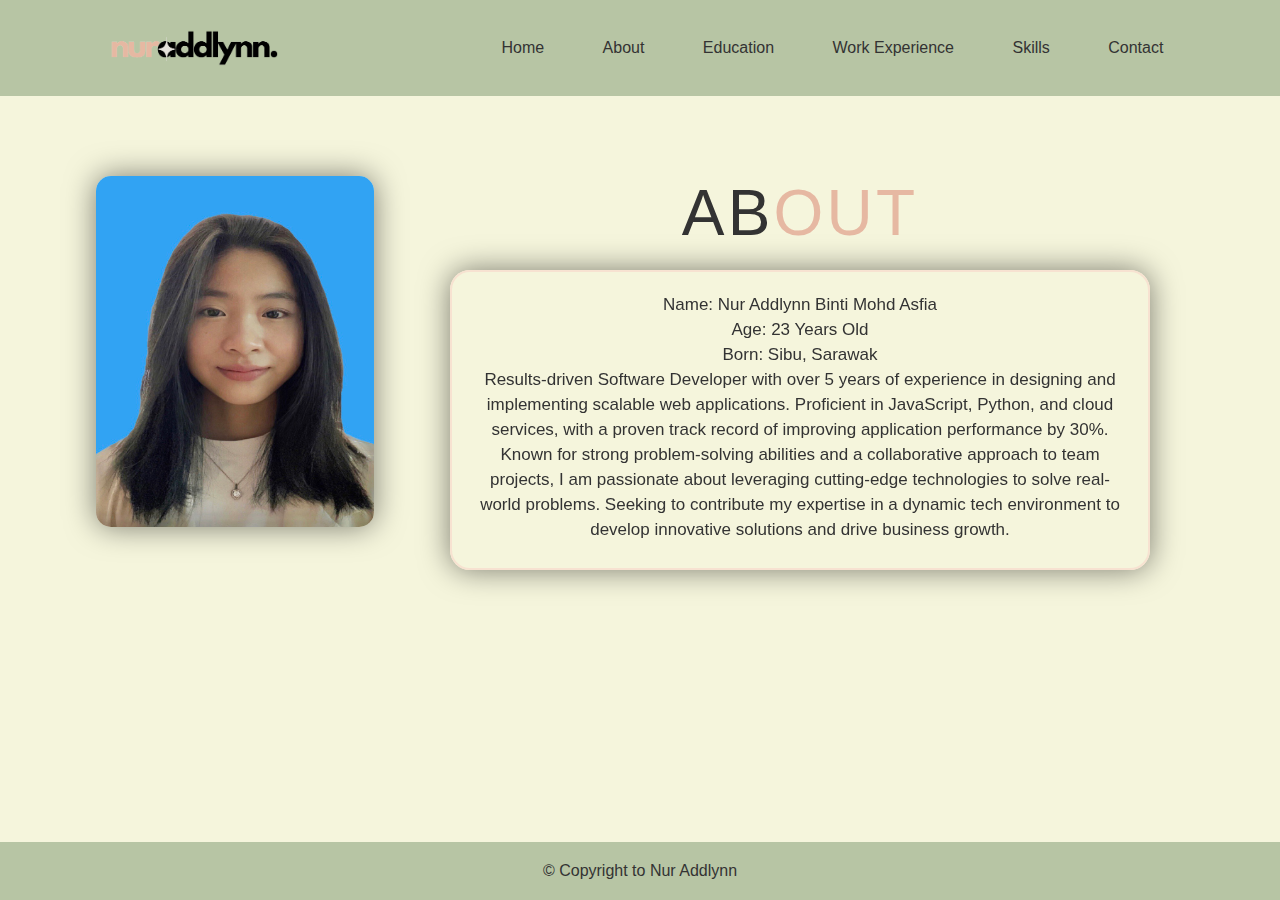
<file: about.html>
<!DOCTYPE html>
<html lang="en">
<head>
    <meta charset="UTF-8">
    <meta http-equiv="X-UA-Compatible" content="IE-edge">
    <meta name="viewport" content="width=device-width, intital-scale=1.0">
    <title>E-resume</title>
    <link rel="stylesheet" href="style.css">    
</head>
<body>

    <header>
        <div class="container">
            <nav>
                <a href="student.html">
                    <img src="picture/3.png" class="logo" alt="Logo">
                </a>
                 <ul>
                    <li><a href="index.html">Home</a></li>
                    <li><a href="about.html">About</a></li>
                    <li><a href="education.html">Education</a></li>
                    <li><a href="workexperience.html">Work Experience</a></li>
                    <li><a href="skills.html">Skills</a></li>
                    <li><a href="contact.html">Contact</a></li>
                </ul>
            </nav>
        </div>
    </header>

    <div id="about">
        <div class="row">
            <div class="about-col-1">
                <img src="picture/myphoto.jpg.jpg">
            </div>
            <div class="about-col-2">
                <h1 class="section-title">Ab<span>out</span></h1>
                <p>Name: Nur Addlynn Binti Mohd Asfia
                <br>Age: 23 Years Old
                <br>Born: Sibu, Sarawak
                <br>Results-driven Software Developer with over 5 years of experience in designing and implementing scalable web applications. Proficient in JavaScript, Python, and cloud services, with a proven track record of improving application performance by 30%. Known for strong problem-solving abilities and a collaborative approach to team projects, I am passionate about leveraging cutting-edge technologies to solve real-world problems. Seeking to contribute my expertise in a dynamic tech environment to develop innovative solutions and drive business growth.</p>

            </div>
        </div>
    </div>

    <footer>
        <div class="footer">
            <p>&#169; Copyright to Nur Addlynn</p>
        </div>
    </footer>



</body>
</file>
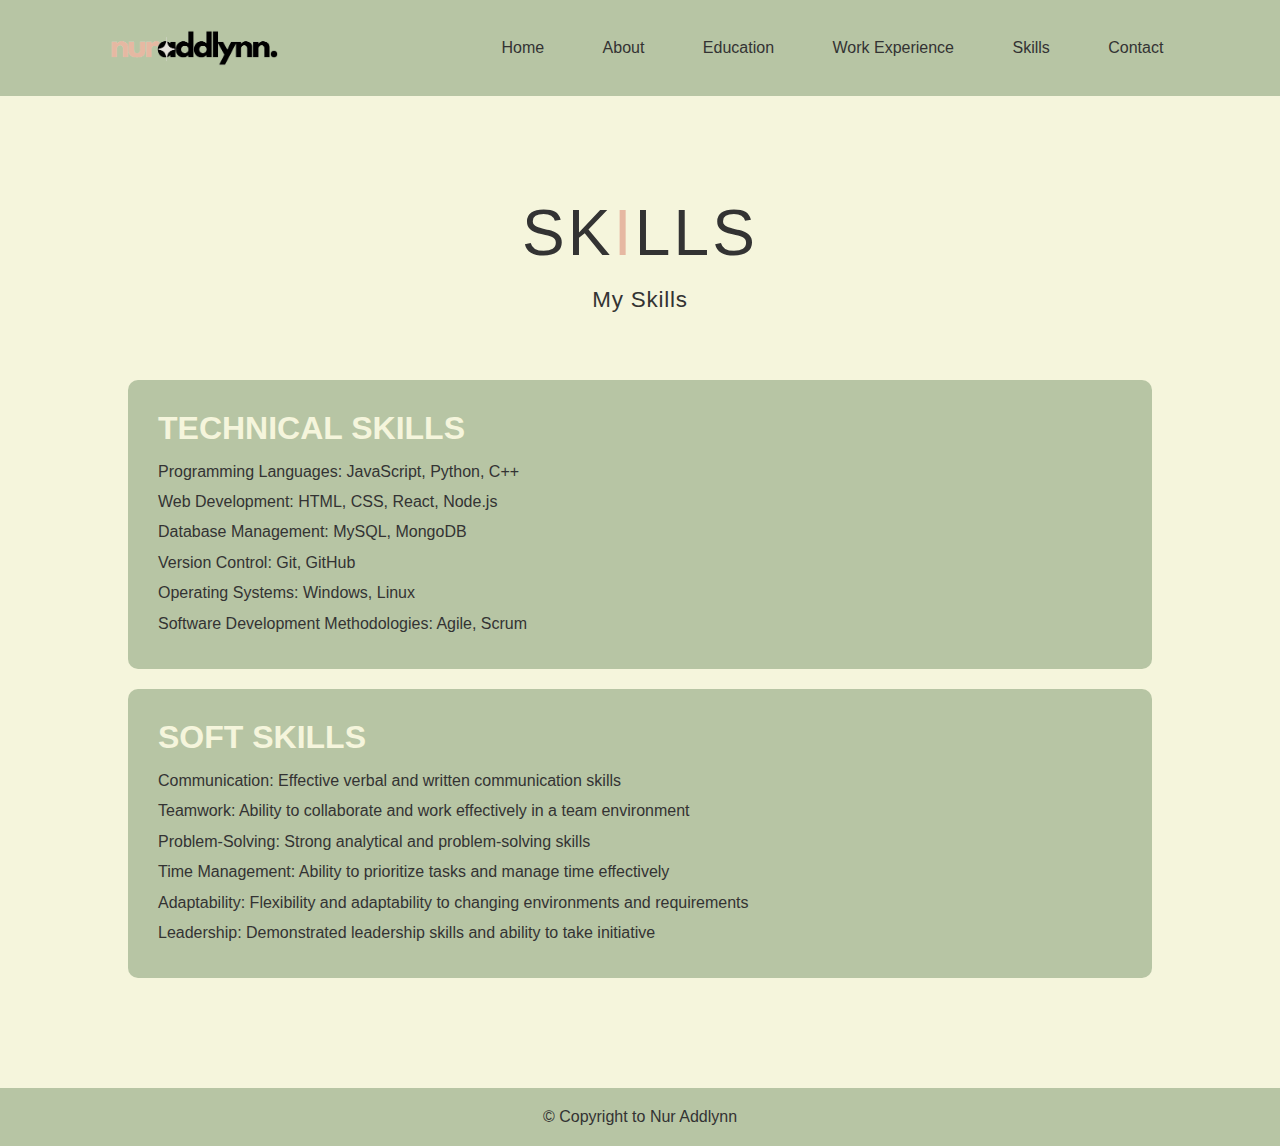
<file: skills.html>
<!DOCTYPE html>
<html lang="en">
<head>
    <meta charset="UTF-8">
    <meta http-equiv="X-UA-Compatible" content="IE-edge">
    <meta name="viewport" content="width=device-width, intital-scale=1.0">
    <title>E-resume</title>
    <link rel="stylesheet" href="style.css">    
</head>
<body>

    <header>
        <div class="container">
            <nav>
                <a href="student.html">
                    <img src="picture/3.png" class="logo" alt="Logo">
                </a>
                 <ul>
                    <li><a href="index.html">Home</a></li>
                    <li><a href="about.html">About</a></li>
                    <li><a href="education.html">Education</a></li>
                    <li><a href="workexperience.html">Work Experience</a></li>
                    <li><a href="skills.html">Skills</a></li>
                    <li><a href="contact.html">Contact</a></li>
                </ul>
            </nav>
        </div>
    </header>

<div id="skills">
    <div class="skills container">
        <div class="skills-top">
            <h1 class="section-title">Sk<span>i</span>lls</h1>
            <p class="subhead">My Skills</p>
        </div>
            <div class="skills-bottom">
                <div class="skills-item">
                    <h2>Technical Skills</h2>
                    <p>
                        Programming Languages: JavaScript, Python, C++<br>
                        Web Development: HTML, CSS, React, Node.js<br>
                        Database Management: MySQL, MongoDB<br>
                        Version Control: Git, GitHub<br>
                        Operating Systems: Windows, Linux<br>
                        Software Development Methodologies: Agile, Scrum<br>
                    </p>
                </div>
            </div>

            <div class="skills-bottom">
                <div class="skills-item">
                    <h2>Soft Skills</h2>
                    <p>
                        Communication: Effective verbal and written communication skills<br>
                        Teamwork: Ability to collaborate and work effectively in a team environment<br>
                        Problem-Solving: Strong analytical and problem-solving skills<br>
                        Time Management: Ability to prioritize tasks and manage time effectively<br>
                        Adaptability: Flexibility and adaptability to changing environments and requirements<br>
                        Leadership: Demonstrated leadership skills and ability to take initiative<br>
                    </p>
                </div>
            </div>
    </div>
</div>

    <footer>
        <div class="footer">
            <p>&#169; Copyright to Nur Addlynn</p>
        </div>
    </footer>


</body>
</file>
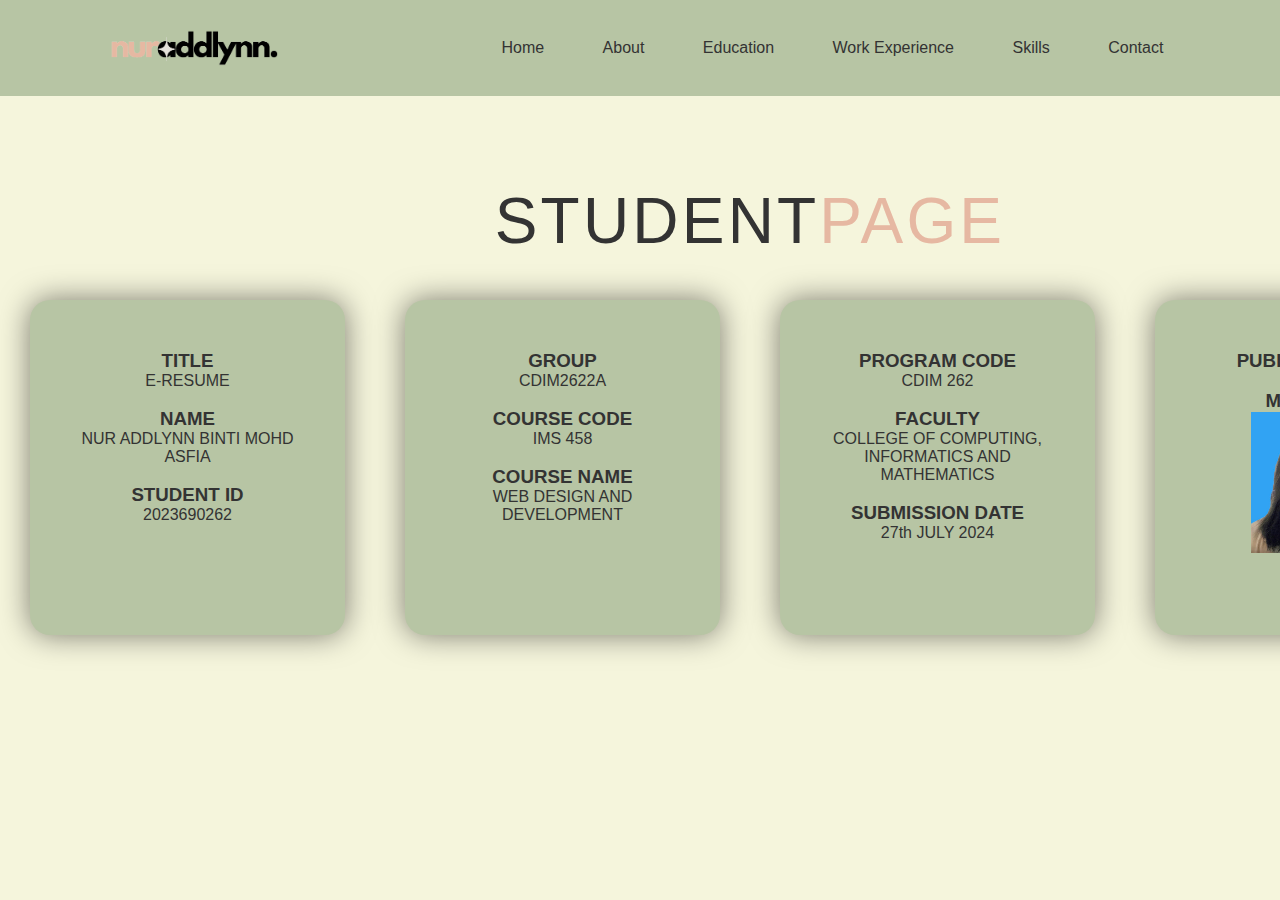
<file: student.html>
<!DOCTYPE html>
<html lang="en">
<head>
    <meta charset="UTF-8">
    <meta name="viewport" content="width=device-width, initial-scale=1.0">
    <title>Student Page</title>
    <link rel="stylesheet" href="style.css">
    <style>
        .myself{
        width: 50%;
        height: 60%;
       }
    </style>
</head>
<body>
    <header>
        <div class="container">
            <nav>
                <a href="student.html">
                    <img src="picture/3.png" class="logo" alt="Logo">
                </a>
                <ul>
                    <li><a href="index.html">Home</a></li>
                    <li><a href="about.html">About</a></li>
                    <li><a href="education.html">Education</a></li>
                    <li><a href="workexperience.html">Work Experience</a></li>
                    <li><a href="skills.html">Skills</a></li>
                    <li><a href="contact.html">Contact</a></li>
                </ul>
            </nav>
        </div>
    </header>
<div class="studentpage">
    <div class="title">
        <h1 class="section-title">Student<span>Page</span></h1>
    </div>

<div class="box">
    <div class="content-student">
    <h3>TITLE</h3>
    <p>E-RESUME</p>
    <br>
    <h3>NAME</h3>
    <p>NUR ADDLYNN BINTI MOHD ASFIA</p>
    <br>
    <h3>STUDENT ID</h3>
    <p>2023690262</p>
    <br>
    </div>

    <div class="content-student">
    <h3>GROUP</h3>        
    <p>CDIM2622A</p>
    <br>
    <h3>COURSE CODE</h3>
    <p>IMS 458</p>
    <br>
    <h3>COURSE NAME</h3>
    <p>WEB DESIGN AND DEVELOPMENT</p>
    <br>
    </div>

    <div class="content-student">
    <h3>PROGRAM CODE</h3>
    <p>CDIM 262</p>
    <br>
    <h3>FACULTY</h3>
    <p>COLLEGE OF COMPUTING, INFORMATICS AND MATHEMATICS</p>
    <br>
    <h3>SUBMISSION DATE</h3>
    <p>27th JULY 2024</p>
    <br>
    </div>

    <div class="content-student">
    <h3>PUBLISHED URL</h3>
    <p></p>
    <br>
    <h3>MY IMAGE</h3>
    <img src="picture/myphoto.jpg.jpg" class="myself">
    </div>
</div>
</div>

</body>
</html>
</file>
<file: style.css>
*{
    margin: 0;
    padding: 0;
    font-family: 'Lato', sans-serif;
    box-sizing: border-box;
}
body{
    background: #F5F5DC;
    color: #333333;
    display: flex;
    flex-direction: column;
    height: 100%;
}
#header{
    width: 100%;
    height: 100vh;
}
.container{
    padding: 10px 7%;
    background-color: #B7C5A4;
}

nav{
    display: flex;
    align-items: center;
    justify-content: space-between;
    flex-wrap: wrap;
}

.logo{
    width: 200px;
}

nav ul li{
    display: inline-block;
    list-style: none;
    margin: 0px 20px;
}

nav ul li a{
    padding: 6px 7px;
    color: #333333;
    text-decoration: none;
    font-size: 16px;
    position: relative;
    width: 50%;
    border-radius: 20px;
}

nav ul li a:hover{
    background: #F5F5DC;
    color: #333333;
}
.header-text{
    width: 100%;
    position: absolute;
    top: 50%;
    left: 0;
    transform: translateY(-50%);
    text-align: center;
    color: #333333;    
}
.header-text h1{
    font-size: 40px;
    margin-top: 80px;
}
.header-text p{
    margin: 20px auto;
    font-weight: 100px;
    line-height: 25px;
}
.header-text p span{
    color: #E6B8A2
}

.video-section{
    text-align: center;
    margin-top: 600px;
    margin-bottom: 150px;
}
  
.video-section h6{
    margin: 30px;
    font-size: 170%;
}



#about{
    font-size: 15px;
    padding: 80px 0;
    color: #333333;
    width: 100%;
    height: 100vh;
}

.row{
    display: flex;
    justify-content: center;
    flex-wrap: wrap;
}

.about-col-1{
    flex-basis: 25%;
}

.about-col-1 img{
    width: 87%;
    height: 85%;
    border-radius: 15px;
    box-shadow: 0 0 30px rgba(0,0,0,0.5);
}

.about-col-2{
    flex-basis: 60%;
}

.about-col-2 p{
    padding: 20px;
    text-align: center;
    margin: 20px auto;
    font-weight: 100px;
    font-size: 17px;
    line-height: 25px;
    color: #333333;
    width: 700px;
    height: 300px;
    background: transparent;
    border: 2px solid rgba(247, 225, 208, 0.977);
    border-radius: 20px;
    backdrop-filter: blur(20px);
    box-shadow: 0 0 30px rgba(0,0,0,0.5);
}

.sub-title{
    font-size: 50px;
    font-weight: 600;
    color: #B7C5A4
}



#education{
    flex-direction: column;
    max-width: 1500px;
    margin: 30px auto;
    padding: 50px 0;
}
.box{
    display: flex;
    justify-content: center;
    align-items: center;
    min-height: 400px;
}
.card{
    height: 365px;
    width: 335px;
    padding: 20px 35px;
    background: #B7C5A4;
    border-radius: 20px;
    margin: 15px;
    position: relative;
    overflow: hidden;
    text-align: center;
    box-shadow: 0 0 30px rgba(0,0,0,0.5);
}
.card i{
    font-size: 50px;
    display: block;
    text-align: center;
    margin: 25px 0px;
    color: #333333;
}
h5{
    color:#F5F5DC;
    font-size: 23px;
    margin-bottom: 15px;
}
.pra p{
    color: #333333;
    font-size: 14px;
    line-height: 27px;
    margin-bottom: 25px;
}




#workexperience{
    flex-direction: column;
    max-width: 1200px;
    margin: 0 auto;
    padding: 100px 0;
}
.workexperience-header h1{
    margin-bottom: 50px;
}
.workplace{
    display: flex;
    align-items: center;
    justify-content: center;
    flex-direction: column;
}
.content1{
    display: flex;
    align-items: center;
    justify-content: center;
    flex-direction: column;
    width: 80%;
    margin: 20px auto;
    overflow: hidden;
    border-radius: 10px;
}
.content-info{
    padding: 21px;
    flex-basis: 50%;
    background-color:#B7C5A4;
    height: 100%;
    display: flex;
    align-items: center;
    justify-content:space-between;
    flex-direction: column;

    color: #333333;
}
.content-info h2{
    color:#F5F5DC;
    margin-bottom: 10px; 
    font-size: 2rem;
    font-weight: 300;
}
.content-info p{
    margin-bottom: 5px;    
    font-size: 1rem;
    font-weight: 300;
}
.content-info:nth-child(even){
    flex-direction: row-reverse;
}
.work-img{
    flex-basis: 50%;
    height: 300px;
    overflow: hidden;
    position: relative;
}
.work-img:after{
    content:'';
    position: absolute;
    left: 0;
    top: 0;
    height: 100%;
    width: 100%;
    background-image: linear-gradient(60deg, #3d4856 0%, #485563 100%);
    opacity: 0.7;
}
.work-img img{
    transition: 0.3s ease transform;
}
.content1:hover .work-img img{
    transform: scale(1,1);
}
.section-title{
    font-size: 50px;
    font-weight: 300;
    color: #333333;
    margin-bottom: 10px;
    text-transform: uppercase;
    letter-spacing: 2rem;
    text-align: center;
}
.section-title span{
    color: #E6B8A2;
}
.content1{
    flex-direction: row;
}
.content1:nth-child(even){
    flex-direction: row-reverse;
}
.content1{
    height: 400px;
    margin: 0;
    width: 100%;
}
.workplace .content-info{
    height: 100%;
}
.workplace .work-img{
    height: 100%;
}




.skills{
    flex-direction: column;
    text-align: center;
    max-width: 1500px;
    margin: 0 auto;
    padding: 100px 0;
    background-color: #F5F5DC;
}
.subhead{
   text-align: center; 
}
.section-title{
    font-size: 4rem;
    font-weight: 300;
    color: #333333;
    margin-bottom: 10px;
    text-transform: uppercase;
    letter-spacing: .2rem;
    text-align: center;
}
.section-title span{
    color:#E6B8A2;
}
.skills-top p{
    font-size: 1.4rem;
    margin-top: 5px;
    margin-bottom: 50px;
    line-height: 2.5rem;
    font-weight: 300px;
    letter-spacing: .05rem;
}
.skills-bottom{
    display: flex;
    align-items: center;
    justify-content: center;
    flex-wrap: wrap;
}
.skills-item{
    flex-basis: 80%;
    display: flex;
    align-items: flex-start;
    justify-content: center;
    flex-direction: column;
    padding: 30px;
    border-radius: 10px;
    background-color: #B7C5A4;
    background-size: cover;
    margin: 10px 5%;
    position: relative;
    overflow: hidden;
}
.skills-item h2{
    font-size: 2rem;
    color: #F5F5DC;
    margin-bottom: 10px;
    text-transform: uppercase;
}
.skills-item p{
    color: #333333;
    text-align: left;
    font-size: 1rem;
    line-height: 1.9rem;
}




.contact{
    flex-direction: column;
    max-width: 1200px;
    margin: 0 auto;
    padding: 50px 0;
    background-color: #F5F5DC;
}
.contact-items{
    width: 100%;
    display: flex;
    flex-direction: row;
}
.contact-item{
    width: 80%;
    padding: 20px;
    text-align: center;
    border-radius: 10px;
    padding: 30px;
    margin: 30px;
    display: flex;
    justify-content: center;
    align-items: center;
    flex-direction: column;
    box-shadow: 0px 0px 18px 0 #0000002c;
    transition: .3s ease box-shadow;
}
.contact-item:hover{
    box-shadow: 0px 0px 5px 0 #0000002c;
}
.icon{
    width: 100px;
    margin: 0 auto;
    margin-bottom: 10px;
}
.contact-info h1{
    font-size: 2.5rem;
    font-weight: 500;
    margin-bottom: 5px;
}
.contact-info h2{
    font-size: 1.3rem;
    line-height: 2rem;
    font-weight: 500;
}




.studentpage{
    flex-direction: column;
    max-width: 1500px;
    margin: 3% auto;
    padding: 50px 0;
}
.content-student{
    height: 335px;
    width: 335px;
    padding: 50px 35px;
    background: #B7C5A4;
    border-radius: 20px;
    margin: 30px;
    position: relative;
    overflow: hidden;
    text-align: center;
    box-shadow: 0 0 30px rgba(0,0,0,0.5);
}
.content-student i{
    font-size: 50px;
    display: block;
    text-align: center;
    margin: 25px 0px;
    color: #333333;
}









html, body {
    height: 100%;
    margin: 0;
}

main {
    flex: 1;
}

footer {
    background-color: #B7C5A4; 
    color: #333333; 
    padding: 20px 0; 
    text-align: center; 
    width: 100%;
}
</file>
